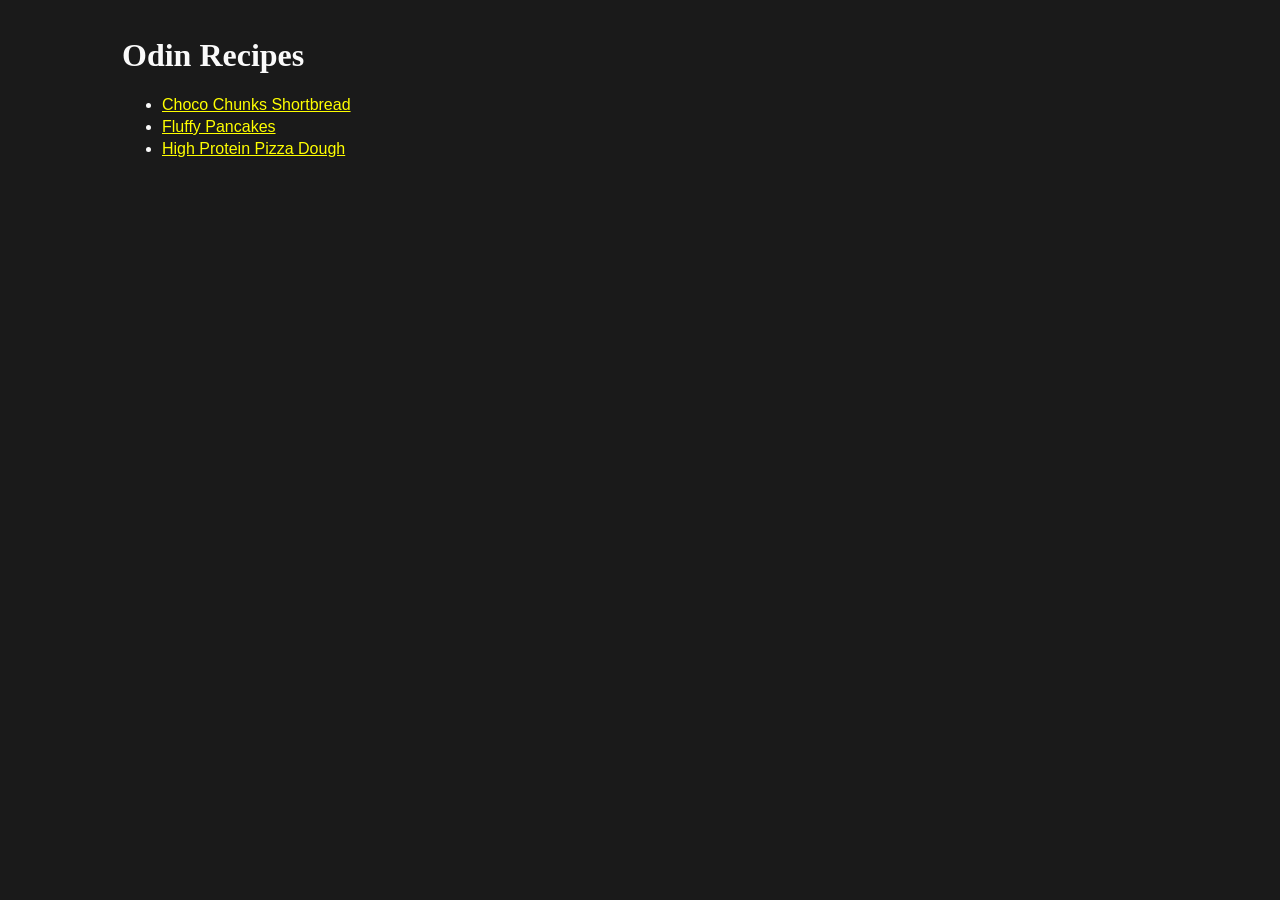
<file: index.html>
<!DOCTYPE html>
<html lang="en">
    <head>
        <meta charset="UTF-8">
        <link rel="stylesheet" href="style.css">
        <title>Odin Recipes</title>
    </head>
    <body>
        <h1>Odin Recipes</h1>
        <ul>
            <li><a href="recipes/choco-chunks-shortbread.html">Choco Chunks Shortbread</a></li>
            <li><a href="recipes/fluffy-pancakes.html">Fluffy Pancakes</a></li>
            <li><a href="recipes/high-protein-pizza-dough.html">High Protein Pizza Dough</a></li>
        </ul>
    </body>
</html>
</file>
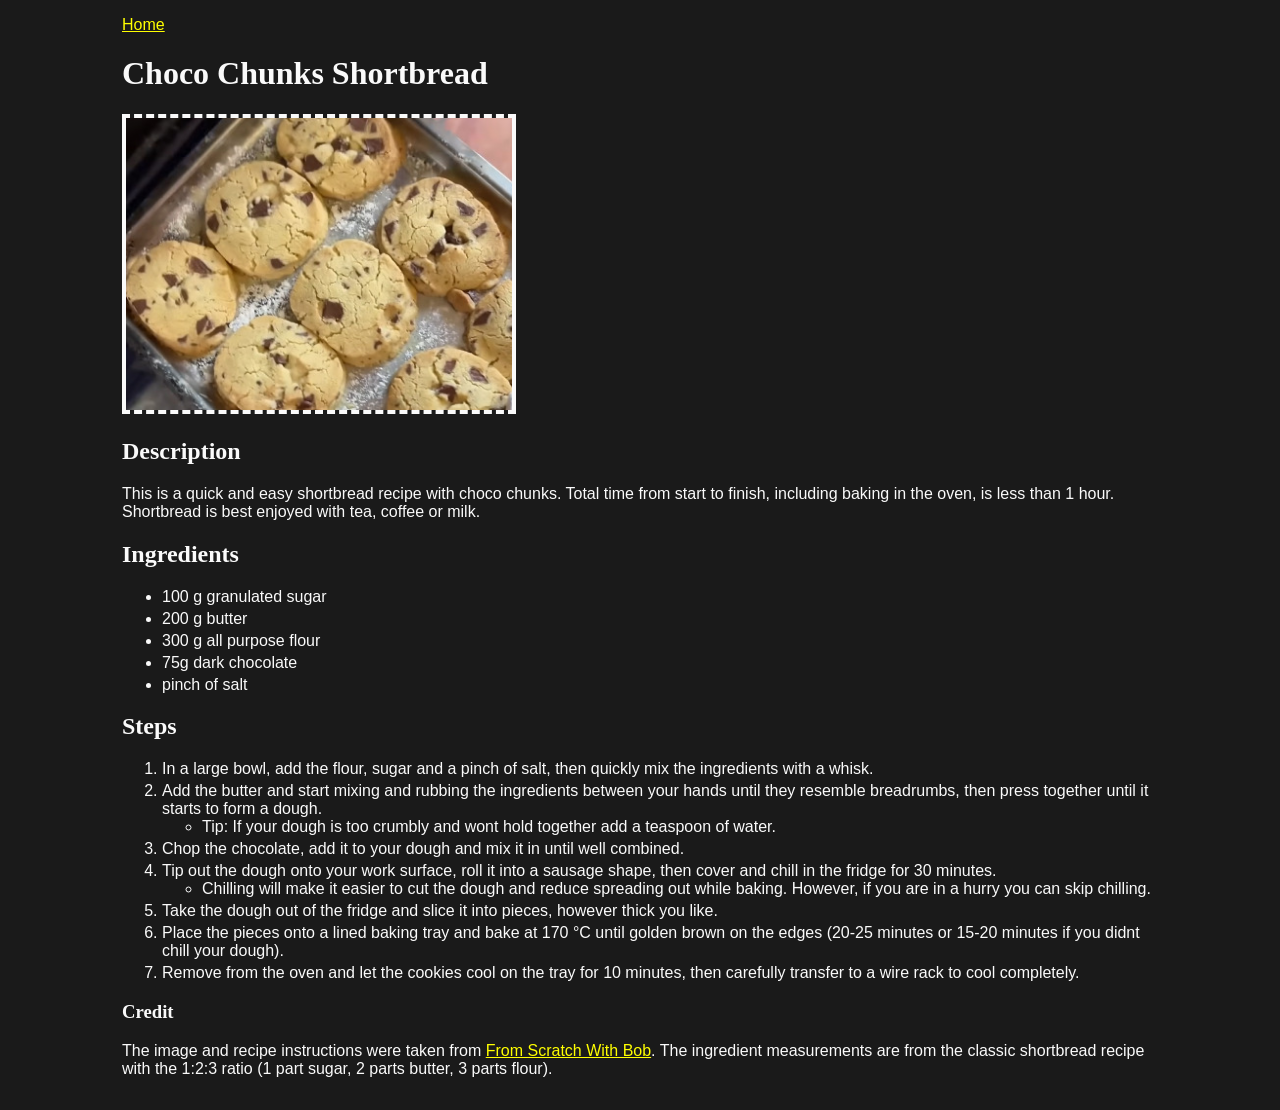
<file: recipes/choco-chunks-shortbread.html>
<!DOCTYPE html>
<html lang="en">
    <head>
        <meta charset="UTF-8">
        <link rel="stylesheet" href="../style.css">

        <title>Choco Chunks Shortbread</title>
    </head>
    <body>
        <a href="../index.html">Home</a>        
        <h1>Choco Chunks Shortbread</h1>
        <img class="img-border" src="../images/Shortbread.jpg" alt="Shortbread biscuits with choco chunks on a baking tray." height="300" width="394">
        <h2>Description</h2>
        <p>This is a quick and easy shortbread recipe with choco chunks. Total time from start to finish, including baking in the oven, is less than 1 hour. Shortbread is best enjoyed with tea, coffee or milk.</p>
        <h2>Ingredients</h2>
        <ul>
            <li>100 g granulated sugar</li>
            <li>200 g butter</li>
            <li>300 g all purpose flour</li>
            <li>75g dark chocolate</li>
            <li>pinch of salt</li>
        </ul>
        <h2>Steps</h2>
        <ol>
            <li>In a large bowl, add the flour, sugar and a pinch of salt, then quickly mix the ingredients with a whisk.</li>
            <li>
                Add the butter and start mixing and rubbing the ingredients between your hands until they resemble breadrumbs, then press together until it starts to form a dough.
                <ul>
                    <li>Tip: If your dough is too crumbly and wont hold together add a teaspoon of water.</li>
                </ul>
            </li>
            <li>Chop the chocolate, add it to your dough and mix it in until well combined.</li>
            <li>
                Tip out the dough onto your work surface, roll it into a sausage shape, then cover and chill in the fridge for 30 minutes.
                <ul>
                    <li>Chilling will make it easier to cut the dough and reduce spreading out while baking. However, if you are in a hurry you can skip chilling.</li>
                </ul>
            </li>
            <li>Take the dough out of the fridge and slice it into pieces, however thick you like.</li>
            <li>Place the pieces onto a lined baking tray and bake at 170 &deg;C until golden brown on the edges (20-25 minutes or 15-20 minutes if you didnt chill your dough).</li>
            <li>Remove from the oven and let the cookies cool on the tray for 10 minutes, then carefully transfer to a wire rack to cool completely.</li>
        </ol>
        <h3>Credit</h3>
        <p>The image and recipe instructions were taken from <a href="https://www.youtube.com/@fromscratch.withbob" target="_blank" rel="noopener noreferrer">From Scratch With Bob</a>. The ingredient measurements are from the classic shortbread recipe with the 1:2:3 ratio (1 part sugar, 2 parts butter, 3 parts flour).</p>
    </body>
</html>
</file>
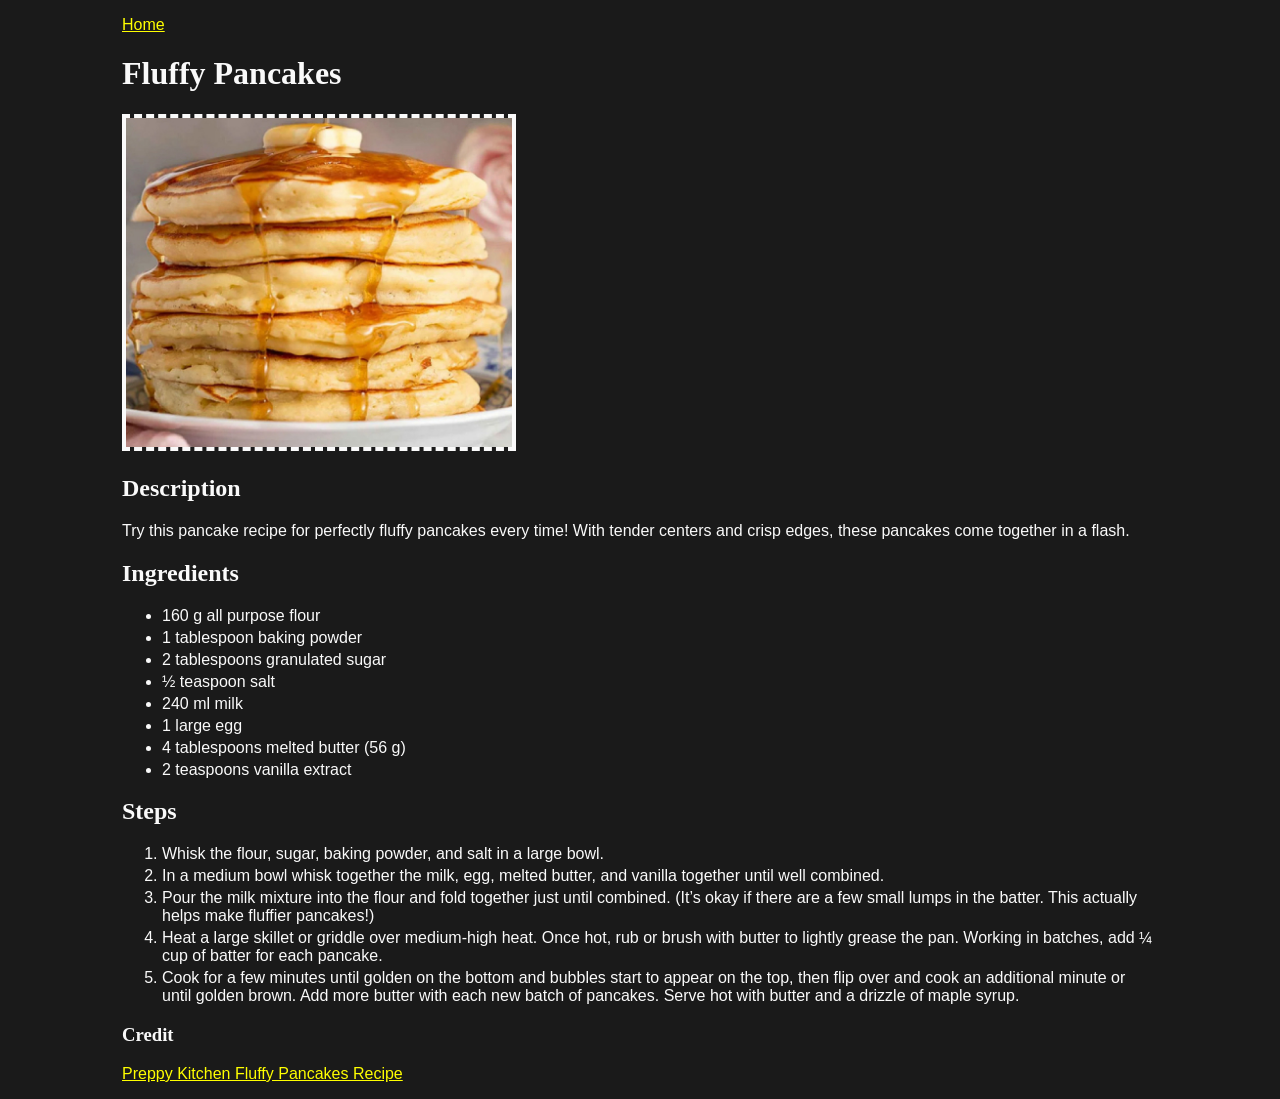
<file: recipes/fluffy-pancakes.html>
<!DOCTYPE html>
<html lang="en">
    <head>
        <meta charset="UTF-8">
        <link rel="stylesheet" href="../style.css">
        <title>Fluffy Pancakes</title>
    </head>
    <body>
        <a href="../index.html">Home</a>
        <h1>Fluffy Pancakes</h1>
        <img class="img-border" src="../images/fluffy-pancakes.jpg" alt="Fluffy american style pancakes stacked on top of each other on a plate, with butter on top and maple syrup drizzled over them." height="337" width="394">
        <h2>Description</h2>
        <p>Try this pancake recipe for perfectly fluffy pancakes every time! With tender centers and crisp edges, these pancakes come together in a flash.</p>
        <h2>Ingredients</h2>
        <ul>
            <li>160 g all purpose flour</li>
            <li>1 tablespoon baking powder</li>
            <li>2 tablespoons granulated sugar</li>
            <li>&frac12; teaspoon salt</li>
            <li>240 ml milk</li>
            <li>1 large egg</li>
            <li>4 tablespoons melted butter (56 g)</li>
            <li>2 teaspoons vanilla extract</li>
        </ul>
        <h2>Steps</h2>
        <ol>
            <li>Whisk the flour, sugar, baking powder, and salt in a large bowl.</li>
            <li>In a medium bowl whisk together the milk, egg, melted butter, and vanilla together until well combined.</li>
            <li>Pour the milk mixture into the flour and fold together just until combined. (It’s okay if there are a few small lumps in the batter. This actually helps make fluffier pancakes!)</li>
            <li>Heat a large skillet or griddle over medium-high heat. Once hot, rub or brush with butter to lightly grease the pan. Working in batches, add &frac14; cup of batter for each pancake.</li>
            <li>Cook for a few minutes until golden on the bottom and bubbles start to appear on the top, then flip over and cook an additional minute or until golden brown. Add more butter with each new batch of pancakes. Serve hot with butter and a drizzle of maple syrup.</li>
        </ol>
        <h3>Credit</h3>
        <a href="https://preppykitchen.com/pancake-recipe/" target="_blank" rel="noopener noreferrer">Preppy Kitchen Fluffy Pancakes Recipe</a>
    </body>
</html>
</file>
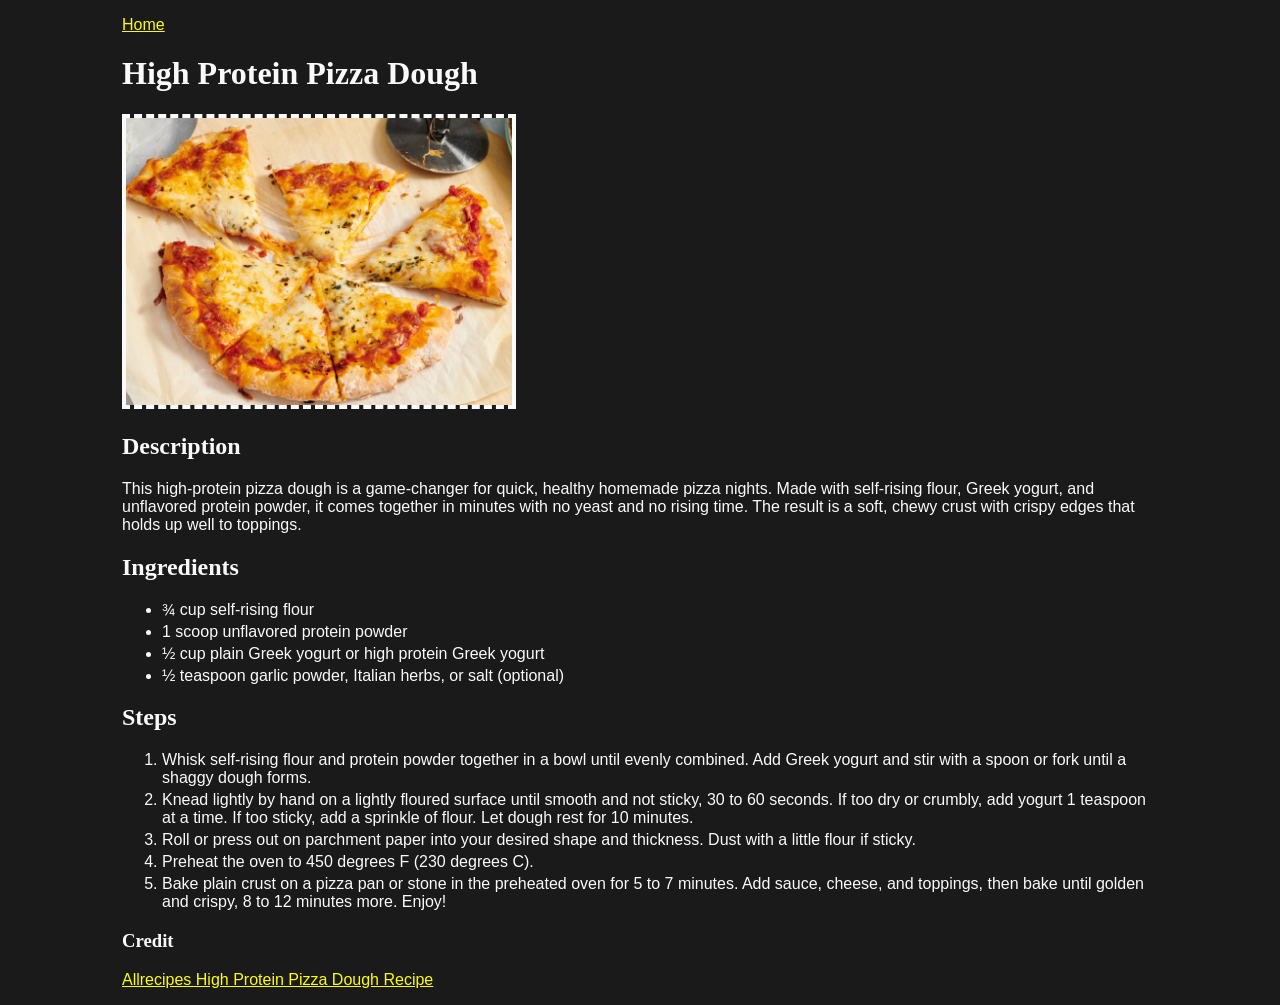
<file: recipes/high-protein-pizza-dough.html>
<!DOCTYPE html>
<html lang="en">
    <head>
        <meta charset="UTF-8">
        <link rel="stylesheet" href="../style.css">
        <title>High Protein Pizza Dough</title>
    </head>
    <body>
        <a href="../index.html">Home</a>
        <h1>High Protein Pizza Dough</h1>
        <img class="img-border" src="../images/protein-pizza-dough.jpg" alt="Image of a pizza margherita sliced to 6 pieces with a nice crust." height="295" width="394">
        <h2>Description</h2>
        <p>This high-protein pizza dough is a game-changer for quick, healthy homemade pizza nights. Made with self-rising flour, Greek yogurt, and unflavored protein powder, it comes together in minutes with no yeast and no rising time. The result is a soft, chewy crust with crispy edges that holds up well to toppings.</p>
        <h2>Ingredients</h2>
        <ul>
            <li>&frac34; cup self-rising flour</li>
            <li>1 scoop unflavored protein powder</li>
            <li>&frac12; cup plain Greek yogurt or high protein Greek yogurt</li>
            <li>&frac12; teaspoon garlic powder, Italian herbs, or salt (optional)</li>
        </ul>
        <h2>Steps</h2>
        <ol>
            <li>Whisk self-rising flour and protein powder together in a bowl until evenly combined. Add Greek yogurt and stir with a spoon or fork until a shaggy dough forms.</li>
            <li>Knead lightly by hand on a lightly floured surface until smooth and not sticky, 30 to 60 seconds. If too dry or crumbly, add yogurt 1 teaspoon at a time. If too sticky, add a sprinkle of flour. Let dough rest for 10 minutes.</li>
            <li>Roll or press out on parchment paper into your desired shape and thickness. Dust with a little flour if sticky.</li>
            <li>Preheat the oven to 450 degrees F (230 degrees C).</li>
            <li>Bake plain crust on a pizza pan or stone in the preheated oven for 5 to 7 minutes. Add sauce, cheese, and toppings, then bake until golden and crispy, 8 to 12 minutes more. Enjoy!</li>
        </ol>
        <h3>Credit</h3>
        <a href="https://www.allrecipes.com/high-protein-pizza-dough-recipe-11971114" target="_blank" rel="noopener noreferrer">Allrecipes High Protein Pizza Dough Recipe</a>
        </body>
</html>
</file>
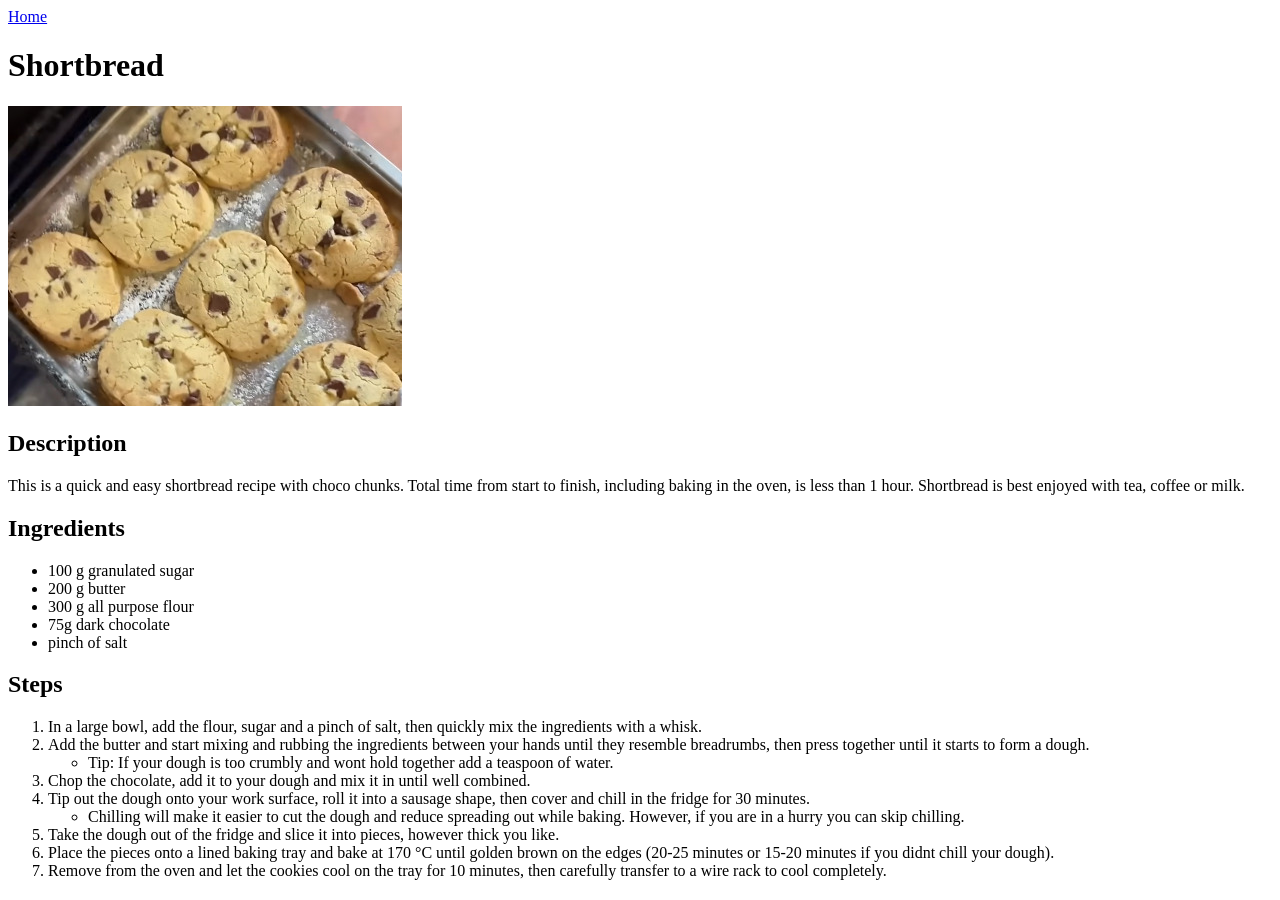
<file: recipes/shortbread.html>
<!DOCTYPE html>
<html lang="en">
    <head>
        <meta charset="UTF-8">
        <title>Shortbread</title>
    </head>
    <body>
        <a href="../index.html">Home</a>        
        <h1>Shortbread</h1>
        <img src="../images/Shortbread.jpg" alt="Shortbread biscuits with choco chunks on a baking tray." height="300" width="394">
        <h2>Description</h2>
        <p>This is a quick and easy shortbread recipe with choco chunks. Total time from start to finish, including baking in the oven, is less than 1 hour. Shortbread is best enjoyed with tea, coffee or milk.</p>
        <h2>Ingredients</h2>
        <ul>
            <li>100 g granulated sugar</li>
            <li>200 g butter</li>
            <li>300 g all purpose flour</li>
            <li>75g dark chocolate</li>
            <li>pinch of salt</li>
        </ul>
        <h2>Steps</h2>
        <ol>
            <li>In a large bowl, add the flour, sugar and a pinch of salt, then quickly mix the ingredients with a whisk.</li>
            <li>
                Add the butter and start mixing and rubbing the ingredients between your hands until they resemble breadrumbs, then press together until it starts to form a dough.
                <ul>
                    <li>Tip: If your dough is too crumbly and wont hold together add a teaspoon of water.</li>
                </ul>
            </li>
            <li>Chop the chocolate, add it to your dough and mix it in until well combined.</li>
            <li>
                Tip out the dough onto your work surface, roll it into a sausage shape, then cover and chill in the fridge for 30 minutes.
                <ul>
                    <li>Chilling will make it easier to cut the dough and reduce spreading out while baking. However, if you are in a hurry you can skip chilling.</li>
                </ul>
            </li>
            <li>Take the dough out of the fridge and slice it into pieces, however thick you like.</li>
            <li>Place the pieces onto a lined baking tray and bake at 170 &deg;C until golden brown on the edges (20-25 minutes or 15-20 minutes if you didnt chill your dough).</li>
            <li>Remove from the oven and let the cookies cool on the tray for 10 minutes, then carefully transfer to a wire rack to cool completely.</li>
        </ol>
    </body>
</html>
</file>
<file: style.css>
* {
    box-sizing: border-box;
}

body {
    font-family: Helvetica, Arial, sans-serif;
    background-color: hsl(0, 0%, 10%);
    color: rgb(250, 250, 250);
    padding: 16px 32px;
    width: 1100px;
    margin: auto;
}

h1, h2, h3, h4, h5, h6 {
    font-family: Georgia, "Times New Roman", serif;
}

a {
    color: yellow;
}

li {
    margin-bottom: 4px;
}

.img-border {
    border: 4px dashed rgb(250, 250, 250);
    border-right-style: solid;
    border-left-style: solid;
}
</file>
